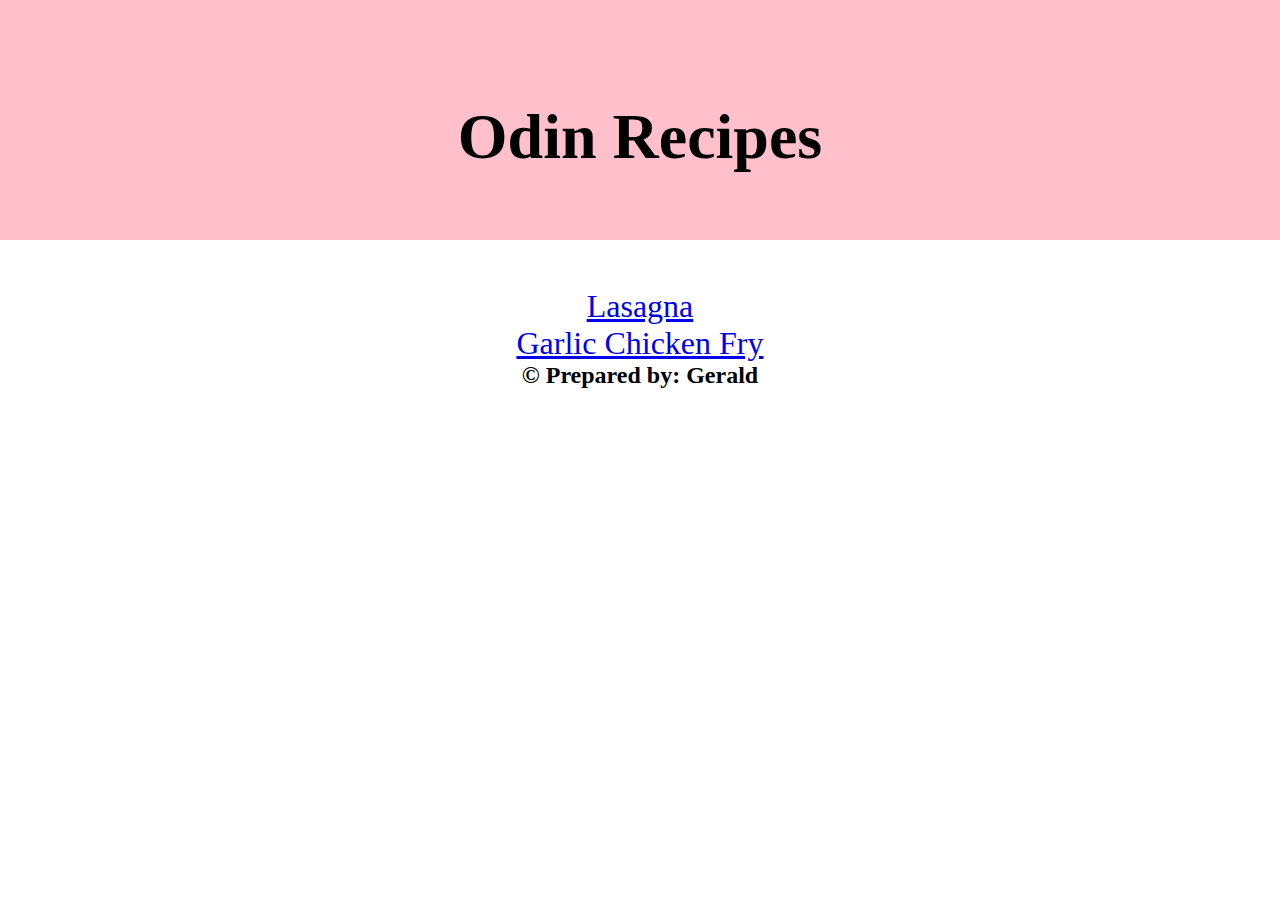
<file: index.html>
<!DOCTYPE html>
<html lang="en">
<head>
    <meta charset="UTF-8">
    <meta name="viewport" content="width=device-width, initial-scale=1.0">
    <title>Document</title>
    <link rel="stylesheet" href="./css/style.css">
</head>
<body>
    <div class="header">
        <header>
            <h1>Odin Recipes</h1>
        </header>
    </div>
   <div class="links">
    <ol>
        <li><a href="./recipes/lasagna.html">Lasagna</a></li>
        <li> <a href="./recipes/chicken.html">Garlic Chicken Fry</a></li>
    </ol>
   </div>
<footer class="footer">
    <h2>&copy; Prepared by: Gerald</h2>
</footer>
   
</body>
</html>
</file>
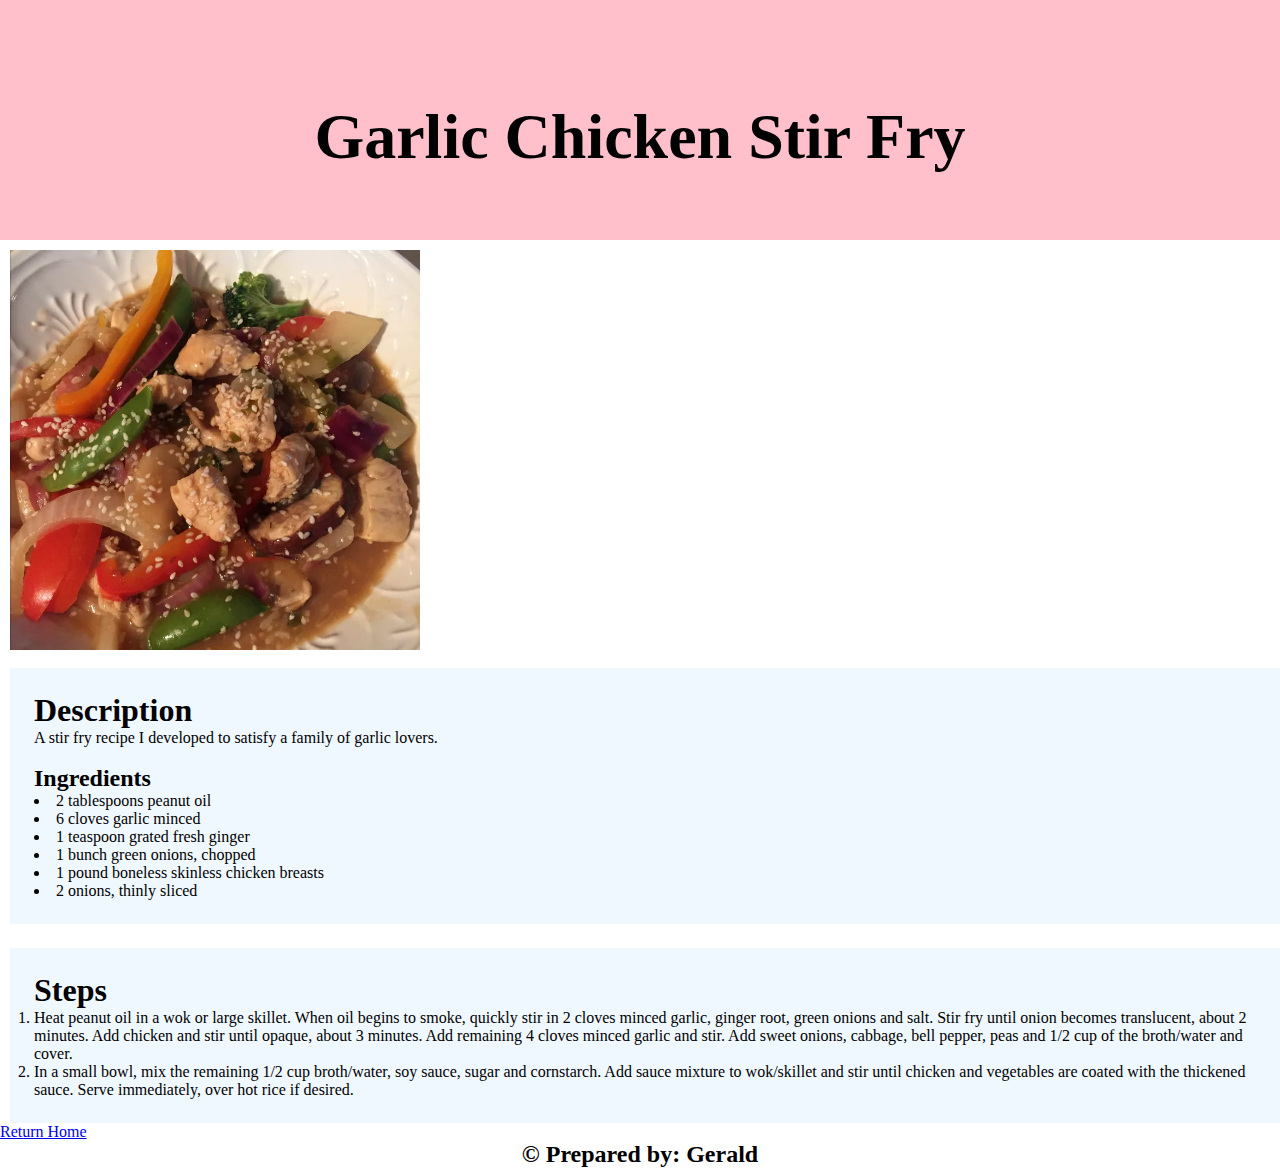
<file: recipes/chicken.html>
<!DOCTYPE html>
<html lang="en">
<head>
    <meta charset="UTF-8">
    <meta name="viewport" content="width=device-width, initial-scale=1.0">
    <title>Garlic Chicken Stir Fry</title>
    <link rel="stylesheet" href="../css/style.css">
</head>
<body>
    <div class="header">
        <header>
            <h1>Garlic Chicken Stir Fry</h1>
        </header>
    </div>
    <div class="image">
        <img src="../images/chicken-stir.webp" alt=""><br>
    </div>
   
    <section class="description">
            <h1>Description</h1>
            <p>A stir fry recipe I developed to satisfy a family of garlic lovers.</p><br>
            <h2>Ingredients</h2>
            <ul>
                <li>2 tablespoons peanut oil</li>
                <li>6 cloves garlic minced</li>
                <li>1 teaspoon grated fresh ginger</li>
                <li>1 bunch green onions, chopped</li>
                <li>1 pound boneless skinless chicken breasts</li>
                <li>2 onions, thinly sliced</li>
            </ul>
        
    </section>
    <!-- <hr> -->
    <section class="steps">
            <h1>Steps</h1>
            <ol>
                <li>Heat peanut oil in a wok or large skillet. When oil begins to smoke, quickly stir in 2 cloves minced garlic, ginger root, green onions and salt. Stir fry until onion becomes translucent, about 2 minutes. Add chicken and stir until opaque, about 3 minutes. Add remaining 4 cloves minced garlic and stir. Add sweet onions, cabbage, bell pepper, peas and 1/2 cup of the broth/water and cover.</li>
                <li>In a small bowl, mix the remaining 1/2 cup broth/water, soy sauce, sugar and cornstarch. Add sauce mixture to wok/skillet and stir until chicken and vegetables are coated with the thickened sauce. Serve immediately, over hot rice if desired.</li>
            </ol>
    </section>
    
    <a href="../index.html">Return Home</a>
    
    <footer class="footer">
        <h2>&copy; Prepared by: Gerald</h2>
    </footer>
</body>
</html>
</file>
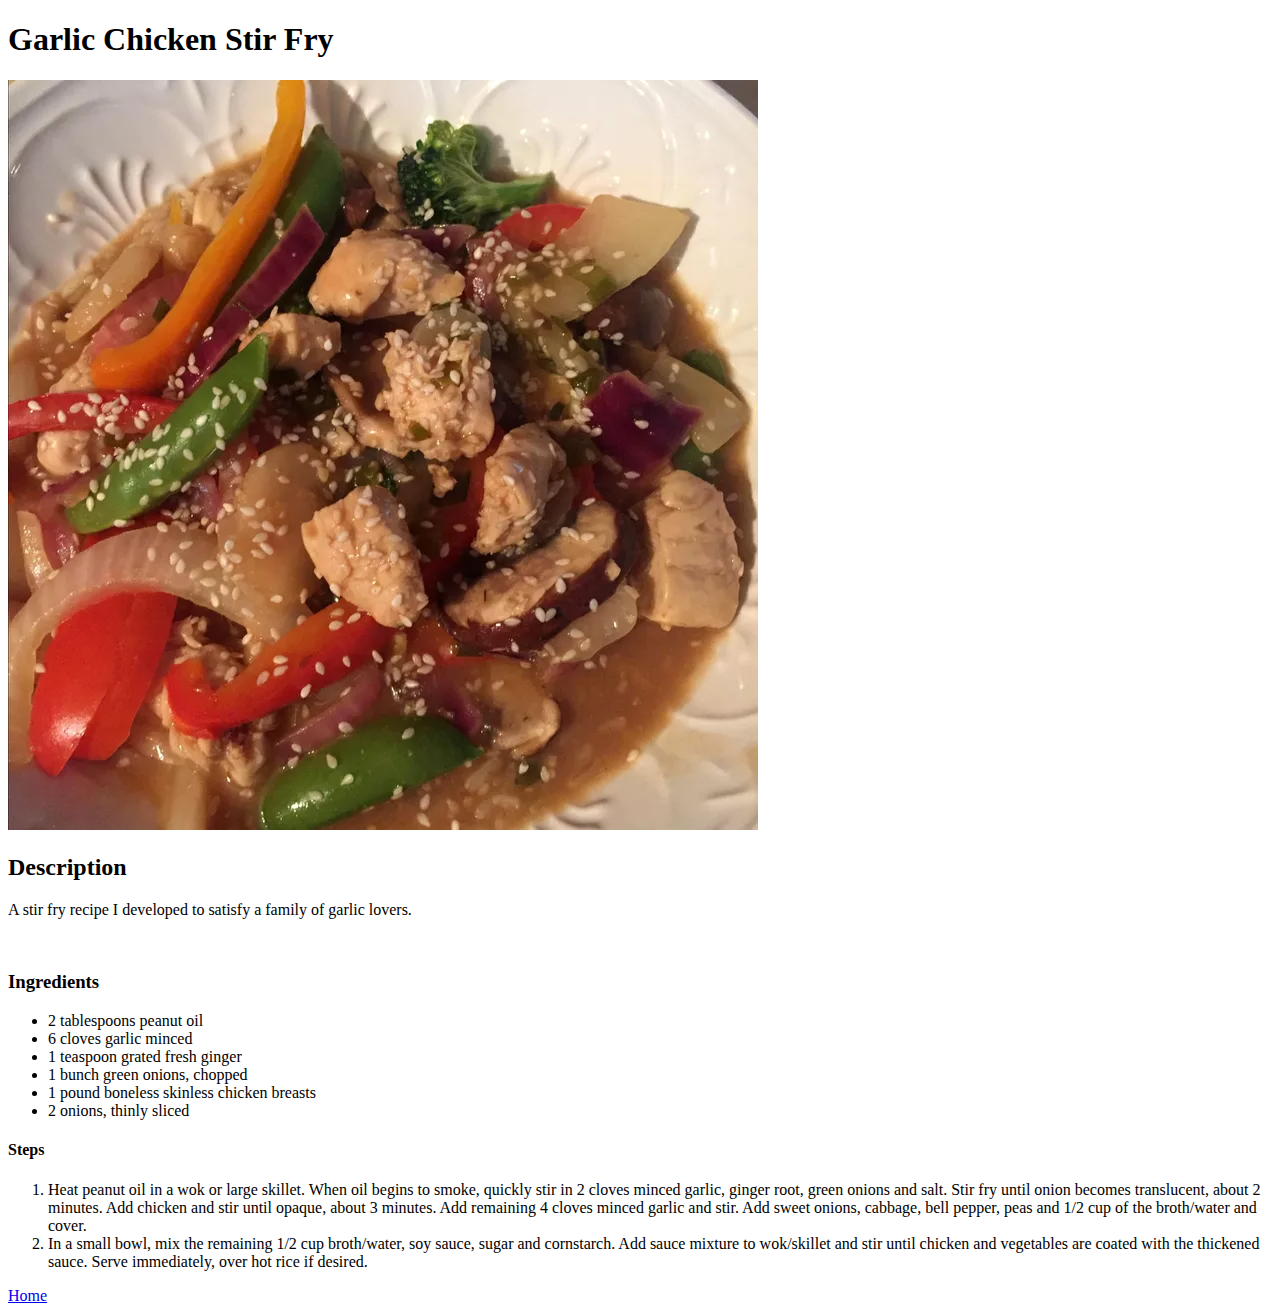
<file: recipes/garlic-chicken-stir-fry.html>
<!DOCTYPE html>
<html lang="en">
<head>
    <meta charset="UTF-8">
    <meta name="viewport" content="width=device-width, initial-scale=1.0">
    <title>Garlic Chicken Stir Fry</title>
</head>
<body>
    <h1>Garlic Chicken Stir Fry</h1>
    <img src="../images/chicken-stir.webp" alt=""><br>
    <h2>Description</h2>
    <p>A stir fry recipe I developed to satisfy a family of garlic lovers.</p><br>
    <h3>Ingredients</h3>
    <ul>
        <li>2 tablespoons peanut oil</li>
        <li>6 cloves garlic minced</li>
        <li>1 teaspoon grated fresh ginger</li>
        <li>1 bunch green onions, chopped</li>
        <li>1 pound boneless skinless chicken breasts</li>
        <li>2 onions, thinly sliced</li>
    </ul>

    <h4>Steps</h4>
    <ol>
        <li>Heat peanut oil in a wok or large skillet. When oil begins to smoke, quickly stir in 2 cloves minced garlic, ginger root, green onions and salt. Stir fry until onion becomes translucent, about 2 minutes. Add chicken and stir until opaque, about 3 minutes. Add remaining 4 cloves minced garlic and stir. Add sweet onions, cabbage, bell pepper, peas and 1/2 cup of the broth/water and cover.</li>
        <li>In a small bowl, mix the remaining 1/2 cup broth/water, soy sauce, sugar and cornstarch. Add sauce mixture to wok/skillet and stir until chicken and vegetables are coated with the thickened sauce. Serve immediately, over hot rice if desired.</li>
    </ol>

    <a href="../index.html">Home</a>
</body>
</html>
</file>
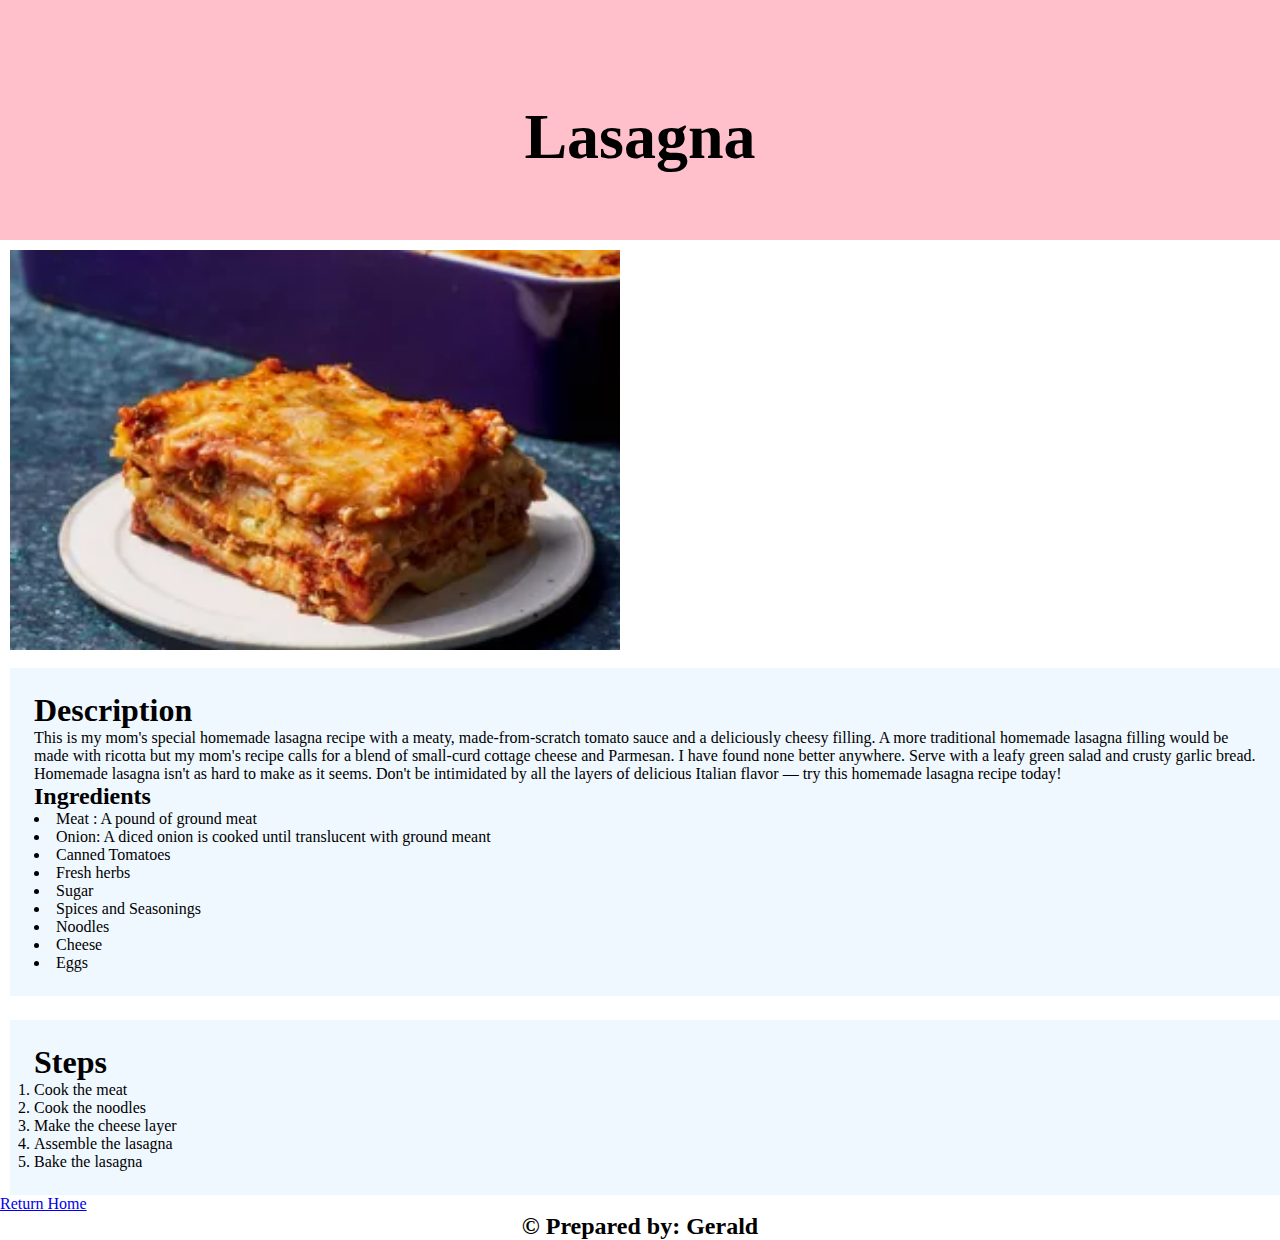
<file: recipes/lasagna.html>
<!DOCTYPE hmtl>
<html>
    <head>
        <meta charset="utf-8">
        <title>Lasagna</title>
        <link rel="stylesheet" href="../css/style.css">
    </head>
<body>
    <div class="header">
        <h1>Lasagna</h1>
    </div>
    
    <div class="image">
        <img src="../images/lasagna.webp" alt="lasagna image" height="400" width="400"><br>
    </div>
   
    <section class="description">
        <h1>Description</h1>
        <p>This is my mom's special homemade lasagna recipe with a meaty, made-from-scratch tomato sauce and a deliciously cheesy filling. A more traditional homemade lasagna filling would be made with ricotta but my mom's recipe calls for a blend of small-curd cottage cheese and Parmesan. I have found none better anywhere. Serve with a leafy green salad and crusty garlic bread.</p>
        <p>Homemade lasagna isn't as hard to make as it seems. Don't be intimidated by all the layers of delicious Italian flavor — try this homemade lasagna recipe today!</p>
        <h2>Ingredients</h2>
            <ul>
                <li>Meat : A pound of ground meat</li>
                <li>Onion: A diced onion is cooked until translucent with ground meant</li>
                <li>Canned Tomatoes</li>
                <li>Fresh herbs</li>
                <li>Sugar</li>
                <li>Spices and Seasonings</li>
                <li>Noodles</li>
                <li>Cheese</li>
                <li>Eggs</li>
            </ul>
    </section>
    
    <section class="steps">
        <h1>Steps</h1>
        <ol>
            <li>Cook the meat</li>
            <li>Cook the noodles</li>
            <li>Make the cheese layer</li>
            <li>Assemble the lasagna</li>
            <li>Bake the lasagna</li>
        </ol>
    </section>
        
    <a href="../index.html">Return Home</a>
    <footer class="footer">
        <h2>&copy; Prepared by: Gerald</h2>
    </footer>
</body>
</html>
</file>
<file: css/style.css>
*{
    margin: 0px;
    padding: 0px;
    box-sizing: border-box;
    font-size: 24x;
}
h1,h2,h3{
    font-weight:bold ;
}
.header{
    background-color:pink;
    height: 240px;
    padding: 100px;
    text-align: center;
    font-size: 2em;
    font-weight: 900;
    margin-bottom: 10px;
}
.links{
    background-color: white;
    margin-top: 48px;
    text-align: center;
    font-size: 2em;
}
.footer{
    text-align: center;
    /* margin-top: 300px; */
}

/* chicken.html css */
.image{
    display: inline-block;
}

.image img{
    height: 400px;
    width: 100%;
    display: block;
    margin-left: 10px;
}
.description{
    background-color:aliceblue;
    margin-left:10px;
    padding:24px;
}
.description ul{
    list-style-position:inside;
}
.steps{
    background-color: aliceblue;
    margin-top: 24px;
    margin-left: 10px;
    padding: 24px;
}
</file>
